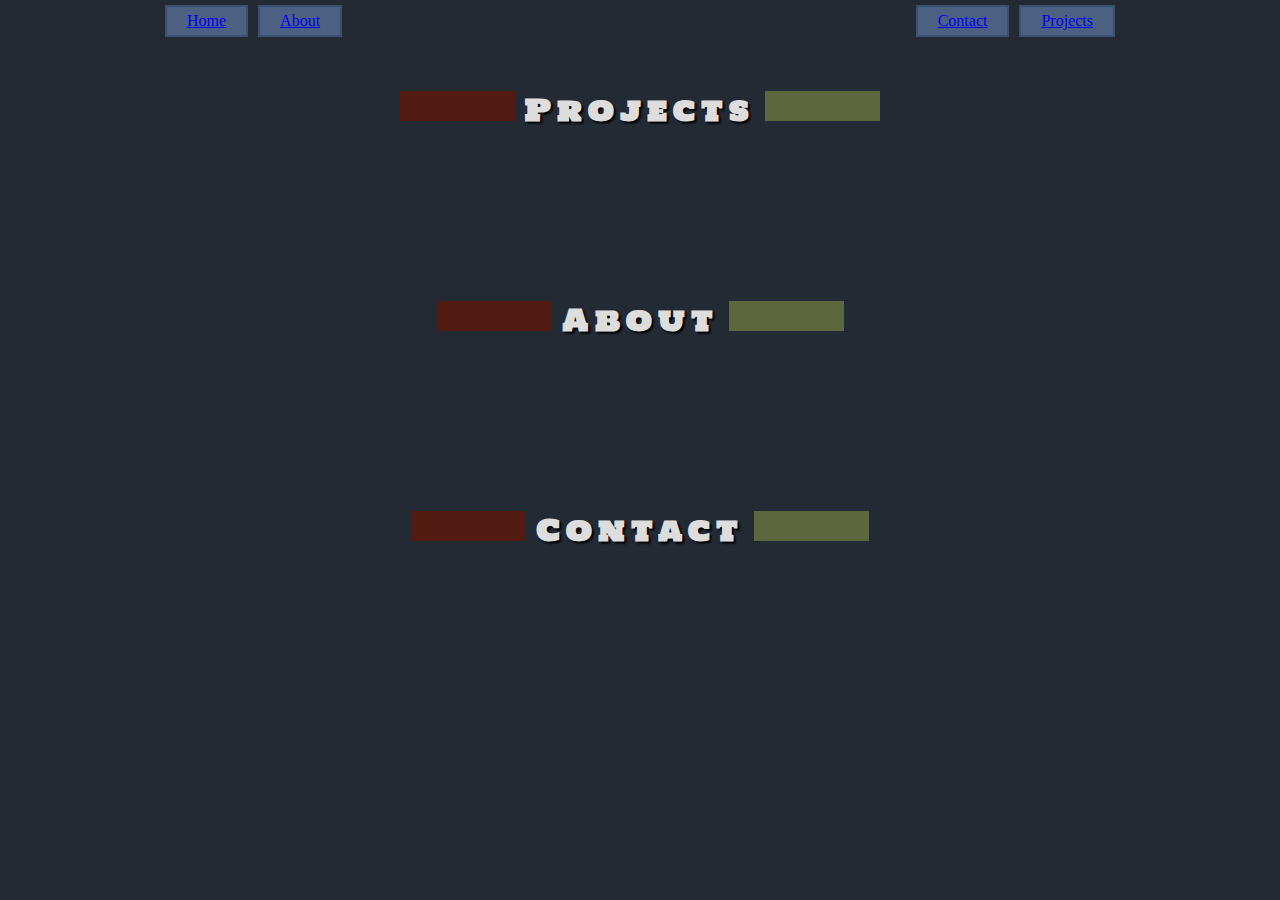
<file: clean_site/index.html>
<!DOCTYPE html>
<html>
  <head>
    <meta charset="utf-8" />
    <link rel="stylesheet" href="css/styles.css" />
    <link href='http://fonts.googleapis.com/css?family=Nixie+One&v1' rel='stylesheet' type='text/css'>
    <link href='http://fonts.googleapis.com/css?family=Holtwood+One+SC&v1' rel='stylesheet' type='text/css'>
  </head>
  <body>
    <!-- only have outside container if we want fixed -->
    <header>
      <nav>
        <ul>
          <li class="left button_nav"><a href="#">Home</a></li>
          <li class="left button_nav"><a href="#about">About</a></li>
          <li class="right button_nav"><a href="#projects">Projects</a></li>
          <li class="right button_nav"><a href="#contact"">Contact</a></li>
        </ul>
      </nav>
    </header>
      <section name="projects">
        <h1>Projects</h1>
      </section>
      <section name="about">
        <h1>About</h1>
      </section>
      <section name="contact">
        <h1>Contact</h1>
      </section>
  </body>
</html>
</file>
<file: clean_site/css/styles.css>
* {
  margin: 0;
  padding: 0;
}


body {
  background: #242A34;
  color: #DDDDDD;
}

ul {
  list-style: none;
}

header {
  height: 75px;
  /*background: #4C6081;*/
  width: 960px;
  margin: 0 auto;
  text-align: center;
}

.button_nav {
  background: #4C6081;
  border: 2px solid #3B5070;
  margin: 5px;
  padding: 5px 20px 5px 20px;
}

nav ul li.left {
  float: left;
}

nav ul li.right {
  float: right;
}

section {
  margin: 10px auto;
  width: 960px;
  text-align: center;
  min-height:200px;
}

section h1 {
  /*font-family: 'Nixie One', arial, serif; */
  font-family: 'Holtwood One SC', arial, serif;
  font-size: 30px;
  letter-spacing: 0.2em;
  text-shadow: 2px 2px 2px #000000;
}

section h1:before {
    background: none no-repeat scroll left 0.6em #521B12;
    content: " ";
    display: inline-block;
    height: 1em;
    margin-right: 10px;
    width: 115px;
}
section h1:after {
    background: none no-repeat scroll right 0.6em #5C673D;
    content: " ";
    display: inline-block;
    height: 1em;
    margin-left: 10px;
    width: 115px;
}
</file>
